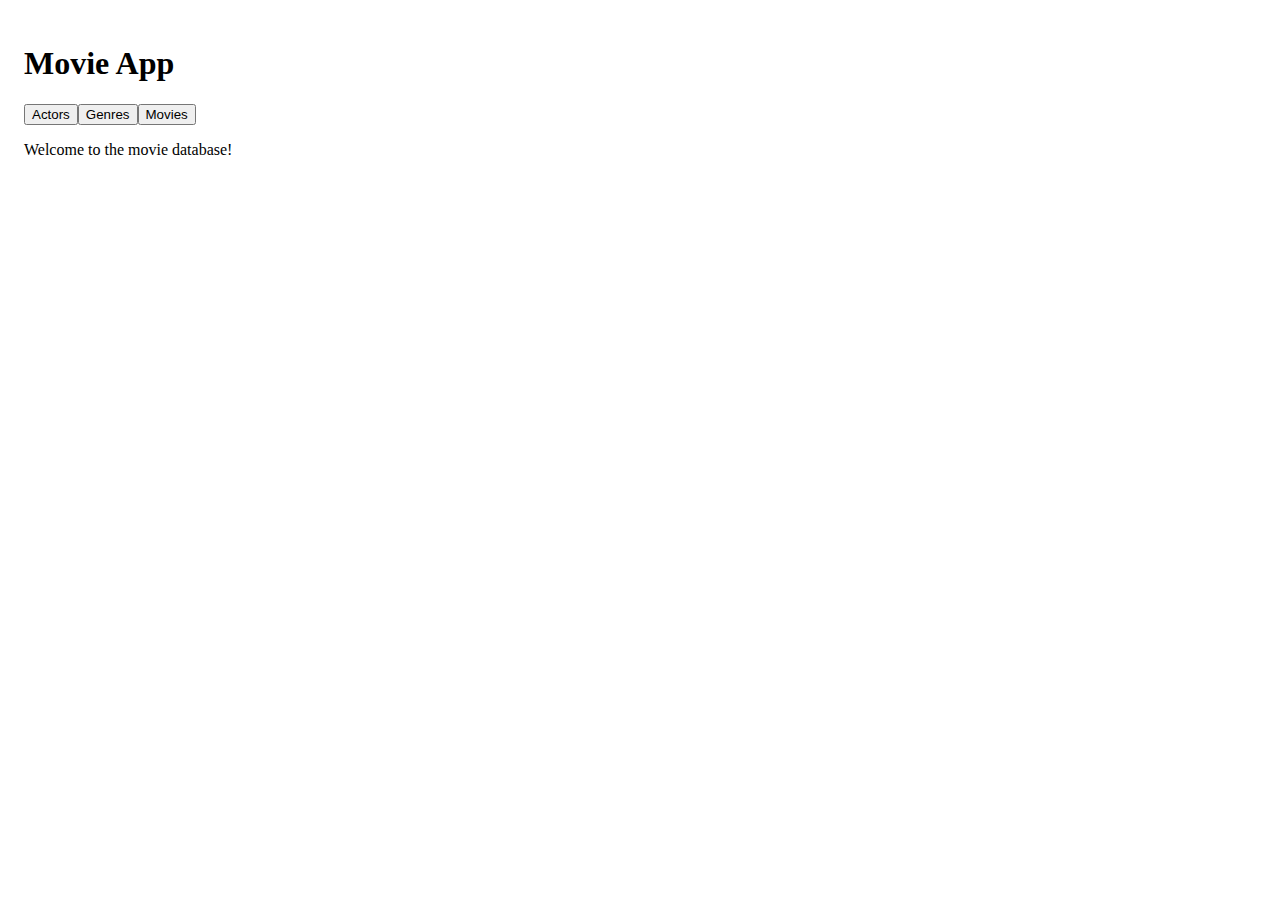
<file: KMDB/index.html>
<!DOCTYPE html>
<html lang="en">
<head>
  <meta charset="UTF-8">
  <title>Movie App</title>
  <link rel="stylesheet" href="./movieList.css">
</head>
<body>
  <div id="app"></div>
  <script type="module" src="./app.js"></script>
</body>
</html>
</file>
<file: KMDB/movieList.css>
.movie-list {
    padding: 1rem;
    max-width: 600px;
    margin: auto;
  }
  
  .movie-card {
    border: 1px solid #ccc;
    border-radius: 8px;
    margin-bottom: 1rem;
    overflow: hidden;
    transition: box-shadow 0.3s;
    background: #f9f9f9;
    cursor: pointer;
  }
  
  .movie-card:hover {
    box-shadow: 0 4px 12px rgba(0, 0, 0, 0.1);
  }
  
  .movie-header {
    display: flex;
    align-items: center;
    justify-content: space-between;
    padding: 1rem;
  }
  
  .movie-title {
    margin: 0;
    font-size: 1.1rem;
  }
  
  .arrow {
    transition: transform 0.3s ease;
  }
  
  .arrow.rotate {
    transform: rotate(90deg);
  }
  
  .movie-details {
    background: #fff;
    overflow: hidden;
    max-height: 0;
    opacity: 0;
    padding: 0 1rem;
    transition: max-height 0.5s ease, opacity 0.5s ease, padding 0.5s ease;
  }
  
  .movie-card.open .movie-details {
    max-height: 500px;
    opacity: 1;
    padding: 1rem;
  }
</file>
